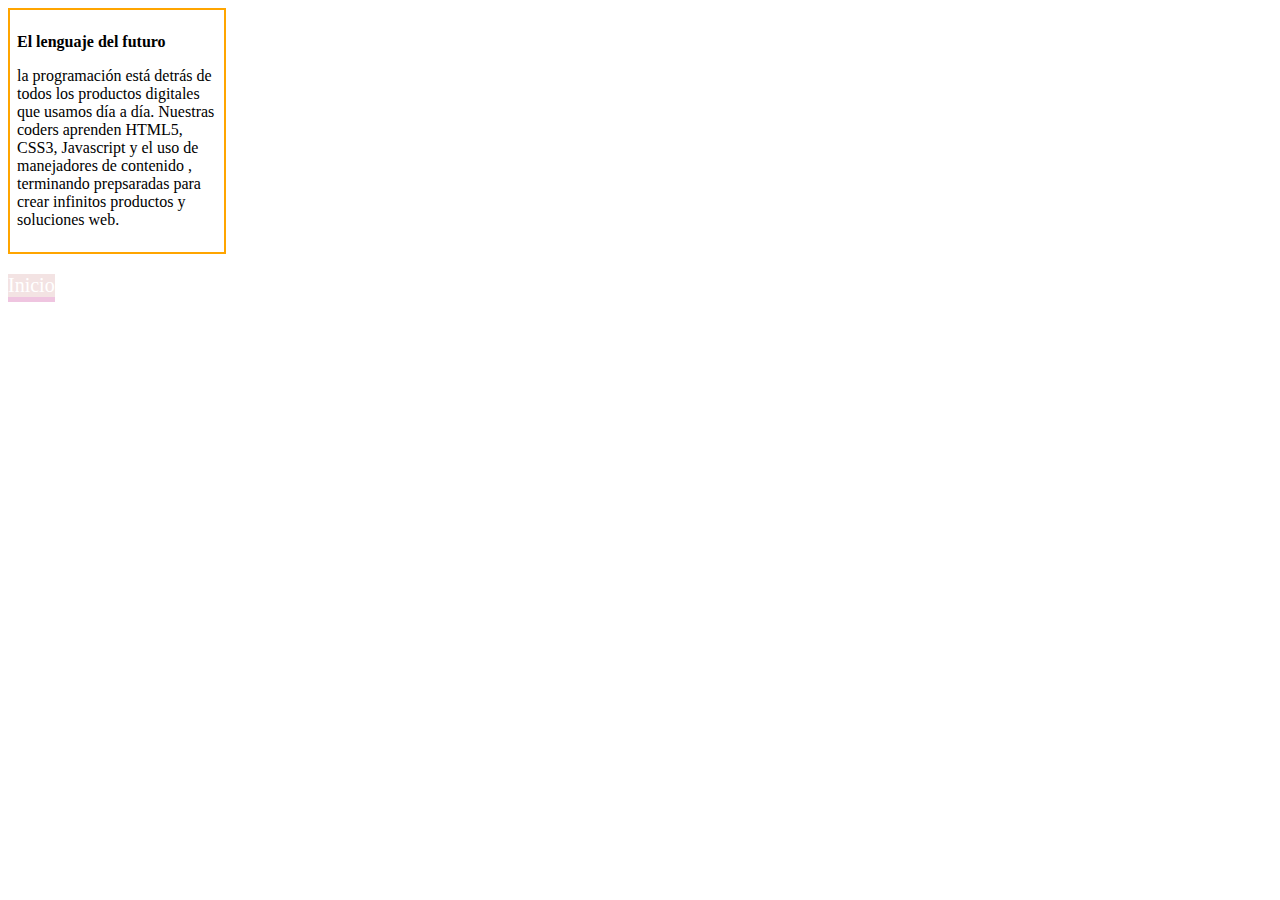
<file: Problema/Parte1/index.html>
<!DOCTYPE html>
<html lang="en">
<head>
    <meta charset="UTF-8">
    <title>PARTE 1</title>
    <link rel="stylesheet" href="css/main.css" type="text/css">
    <link rel="shortcut icon" href="favicon.ico">
</head>
<body>
    <div>
    <p><strong>El lenguaje del futuro</strong></p>
    <p>la programación está detrás de todos los productos digitales que usamos día a día. Nuestras coders aprenden HTML5, CSS3, Javascript y el uso de manejadores de contenido , terminando prepsaradas para crear infinitos productos y soluciones web.</p>
    </div>
    <a class="box" href="../../index.html">Inicio</a>
</body>
</html>
</file>
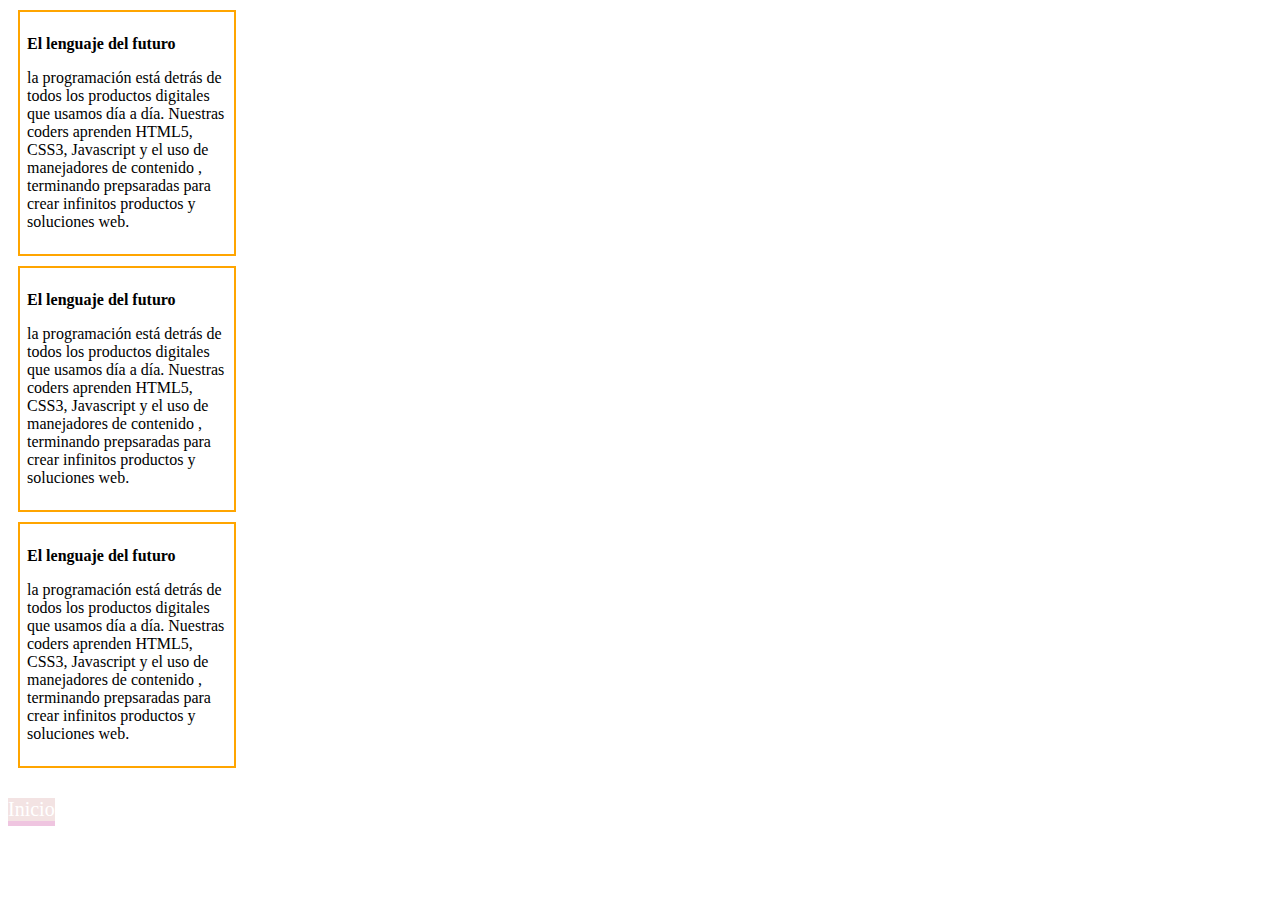
<file: Problema/Parte2/index.html>
<!DOCTYPE html>
<html lang="en">
<head>
    <meta charset="UTF-8">
    <title>PARTE 2</title>
    <link rel="stylesheet" href="css/main.css" type="text/css">
    <link rel="shortcut icon" href="favicon.ico">
</head>
<body>
    <div>
    <p><strong>El lenguaje del futuro</strong></p>
    <p>la programación está detrás de todos los productos digitales que usamos día a día. Nuestras coders aprenden HTML5, CSS3, Javascript y el uso de manejadores de contenido , terminando prepsaradas para crear infinitos productos y soluciones web.</p>
    </div>
    <div>
    <p><strong>El lenguaje del futuro</strong></p>
    <p>la programación está detrás de todos los productos digitales que usamos día a día. Nuestras coders aprenden HTML5, CSS3, Javascript y el uso de manejadores de contenido , terminando prepsaradas para crear infinitos productos y soluciones web.</p>
    </div>
    <div>
    <p><strong>El lenguaje del futuro</strong></p>
    <p>la programación está detrás de todos los productos digitales que usamos día a día. Nuestras coders aprenden HTML5, CSS3, Javascript y el uso de manejadores de contenido , terminando prepsaradas para crear infinitos productos y soluciones web.</p>
    </div>
    <a class="box" href="../../index.html">Inicio</a>
</body>
</html>
</file>
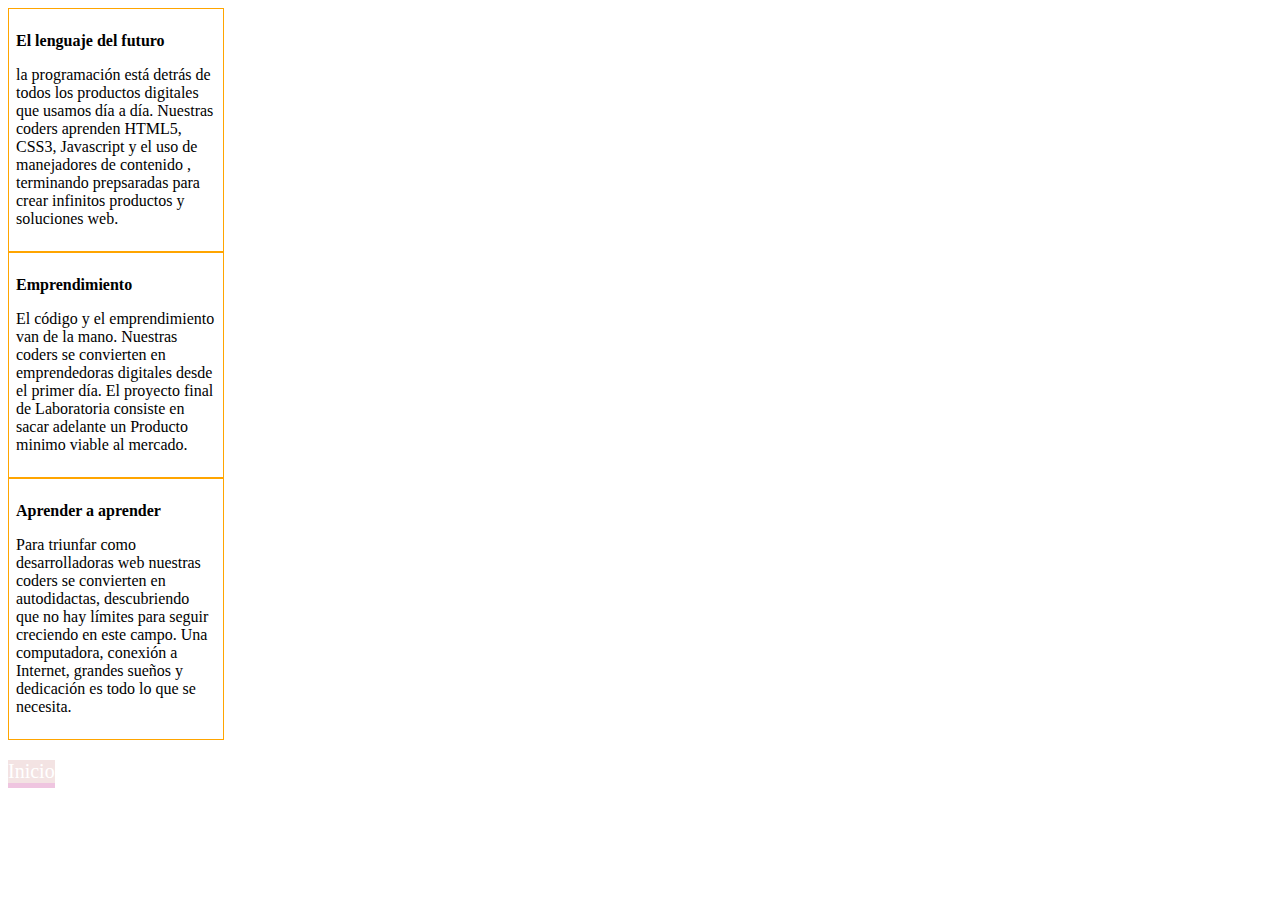
<file: Problema/Parte3/index.html>
<!DOCTYPE html>
<html lang="en">
<head>
    <meta charset="UTF-8">
    <title>PARTE 3</title>
    <link rel="stylesheet" href="css/main.css" type="text/css">
    <link rel="shortcut icon" href="favicon.ico">
</head>
<body>
    <div>
    <p><strong>El lenguaje del futuro</strong></p>
    <p>la programación está detrás de todos los productos digitales que usamos día a día. Nuestras coders aprenden HTML5, CSS3, Javascript y el uso de manejadores de contenido , terminando prepsaradas para crear infinitos productos y soluciones web.</p>
    </div>
    <div>
    <p><strong>Emprendimiento</strong></p>
    <p>El código y el emprendimiento van de la mano. Nuestras coders se convierten en emprendedoras digitales desde el primer día. El proyecto final de Laboratoria consiste en sacar adelante un Producto minimo viable al mercado.</p>
    </div>
    <div>
    <p><strong>Aprender a aprender</strong></p>
    <p>Para triunfar como desarrolladoras web nuestras coders se convierten en autodidactas, descubriendo que no hay límites para seguir creciendo en este campo. Una computadora, conexión a Internet, grandes sueños y dedicación es todo lo que se necesita.</p>
    </div>
    <a class="box" href="../../index.html">Inicio</a>
</body>
</html>
</file>
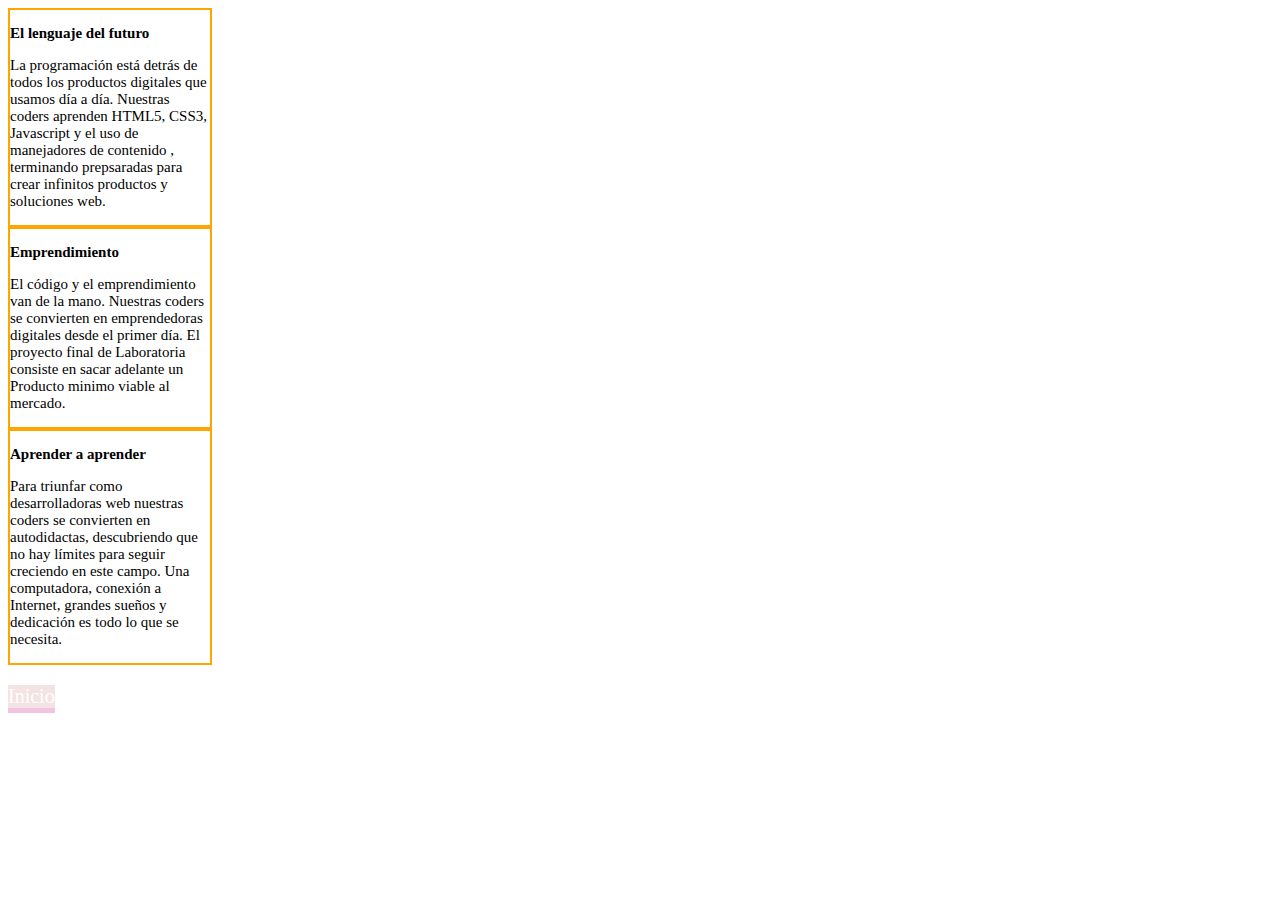
<file: Problema/Parte4/index.html>
<!DOCTYPE html>
<html lang="en">
<head>
    <meta charset="UTF-8">
    <title>PARTE 4</title>
    <link rel="stylesheet" href="css/main.css" type="text/css">
    <link rel="shortcut icon" href="favicon.ico">
</head>
<body>
    <div>
    <p><strong>El lenguaje del futuro</strong></p>
    <p>La programación está detrás de todos los productos digitales que usamos día a día. Nuestras coders aprenden HTML5, CSS3, Javascript y el uso de manejadores de contenido , terminando prepsaradas para crear infinitos productos y soluciones web.</p>
    </div>
    <div>
    <p><strong>Emprendimiento</strong></p>
    <p>El código y el emprendimiento van de la mano. Nuestras coders se convierten en emprendedoras digitales desde el primer día. El proyecto final de Laboratoria consiste en sacar adelante un Producto minimo viable al mercado.</p>
    </div>
    <div>
    <p><strong>Aprender a aprender</strong></p>
    <p>Para triunfar como desarrolladoras web nuestras coders se convierten en autodidactas, descubriendo que no hay límites para seguir creciendo en este campo. Una computadora, conexión a Internet, grandes sueños y dedicación es todo lo que se necesita.</p>
    </div>
    <a class ="box" href="../../index.html">Inicio</a>
    
</body>
</html>
</file>
<file: Problema/Parte1/css/main.css>
div {
    width: 200px;
    border: 2px solid orange;
    padding: 7px;
}

.box {
    background-color: #F3E3E3;
    font-size: 20px;  
    margin-top: 20px;
    border-bottom: 5px solid rgba(235,167,221,0.5);
    display: inline-block;
    color: white;
    text-decoration: none;
}
.box:hover{
    background-color: purple;
    transition: all 500ms ease;
    font-size: 20px; 
}
</file>
<file: Problema/Parte2/css/main.css>
div {
    width: 200px;
    border: 2px solid orange;
    padding: 7px;
    margin: 10px;
}
.box {
    background-color: #F3E3E3;
    font-size: 20px;  
    margin-top: 20px;
    border-bottom: 5px solid rgba(235,167,221,0.5);
    display: inline-block;
    color: white;
    text-decoration: none;
}
.box:hover{
    background-color: purple;
    transition: all 500ms ease;
    font-size: 20px; 
}
</file>
<file: Problema/Parte3/css/main.css>
div {
    width: 200px;
    border: 1px solid orange;
    padding: 7px;
}
.box {
    background-color: #F3E3E3;
    font-size: 20px;  
    margin-top: 20px;
    border-bottom: 5px solid rgba(235,167,221,0.5);
    display: inline-block;
    color: white;
    text-decoration: none;
}
.box:hover{
    background-color: purple;
    transition: all 500ms ease;
    font-size: 20px; 
    
}
</file>
<file: Problema/Parte4/css/main.css>
div {
    width: 200px;
    border: 2px solid orange;
    padding: 0;
    font-size: 15px;
}
.box {
   background-color: #F3E3E3;
    font-size: 20px;  
    margin-top: 20px;
    border-bottom: 5px solid rgba(235,167,221,0.5);
    display: inline-block;
    color: white;
    text-decoration: none;
}
.box:hover{
    background-color: purple;
    transition: all 500ms ease;
    font-size: 20px;
}
</file>
